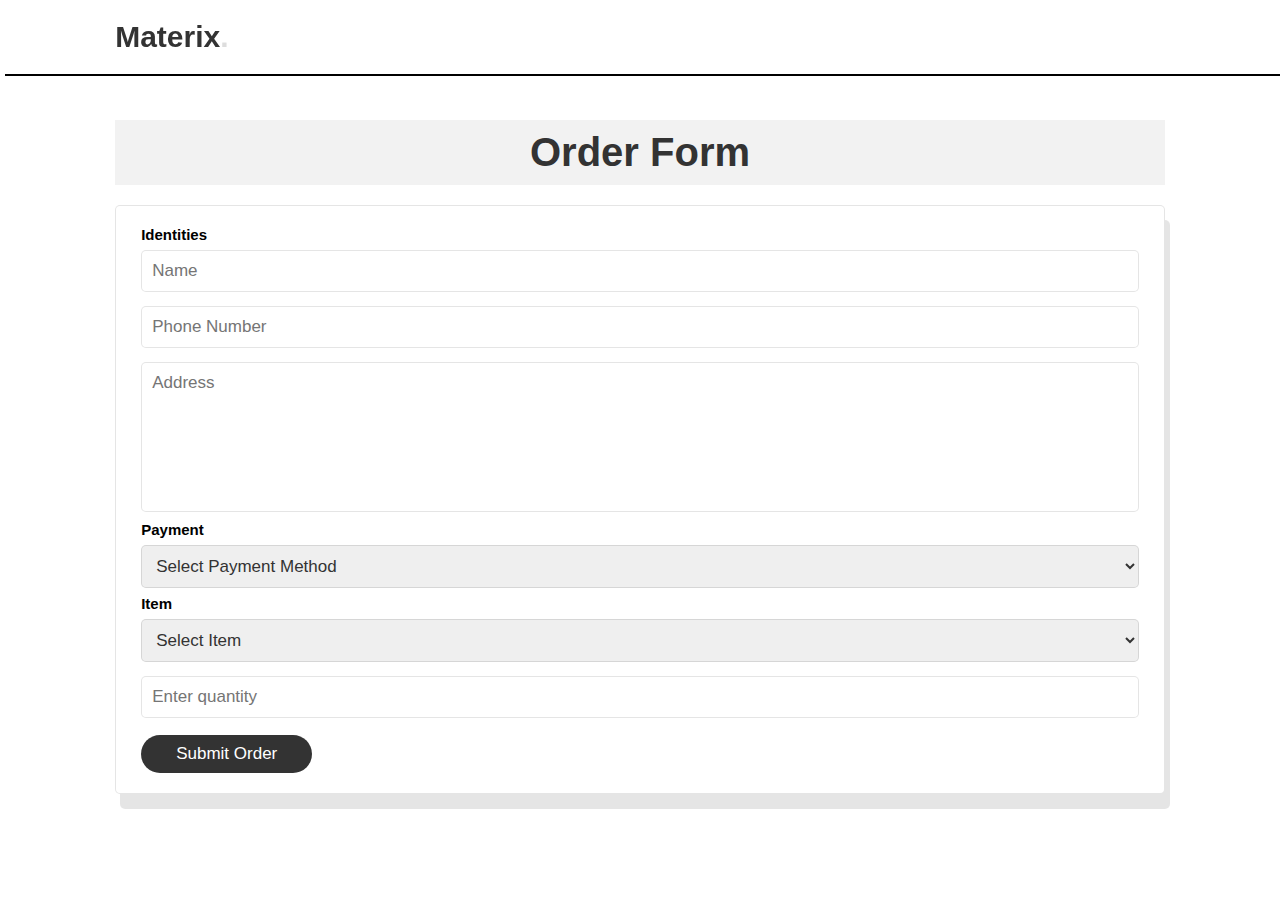
<file: cart.html>
<!DOCTYPE html>
<html lang="en">
  <head>
    <meta charset="UTF-8" />
    <meta http-equiv="X-UA-Compatible" content="IE=edge" />
    <meta name="viewport" content="width=device-width, initial-scale=1.0" />
    <title>Matrix</title>

    <link rel="stylesheet" href="https://cdnjs.cloudflare.com/ajax/libs/font-awesome/6.7.1/css/all.min.css" />
    <link rel="stylesheet" href="header.css" />
  </head>
  <body>
    <!-- Header Section -->
    <header class="header">
      <input type="checkbox" name="" id="toggler" />
      <label for="toggler" class="fas fa-bars"></label>
      <a href="web.html" class="logo">materix<span>.</span></a>
    </header>

    <!-- Order Form Section -->
    <section class="cart" id="cart">
      <h1 class="heading"><span>Order</span> Form</h1>
      <div class="row">
        <form id="coForm" name="coForm" method="post">
          <!-- Identities Section -->
          <h2>Identities</h2>
          <input type="text" placeholder="Name" name="name" class="box" required />
          <input type="number" placeholder="Phone Number" name="phone_number" class="box" required />
          <textarea class="box" placeholder="Address" name="address" cols="20" rows="5" required></textarea>

          <!-- Payment Section -->
          <h2>Payment</h2>
          <select id="paymentmethod" name="payment" class="box" required>
            <option value="" disabled selected>Select Payment Method</option>
            <option value="Credit Card">Credit Card</option>
            <option value="Cash">Cash</option>
            <option value="M-Bank">Mobile Banking</option>
          </select>

          <!-- Item Section -->
          <h2>Item</h2>
          <select id="itemorder" name="item" class="box" required>
            <option value="" disabled selected>Select Item</option>
            <option value="Cement">Cement</option>
            <option value="Bricks">Bricks</option>
            <option value="Wires">Wires</option>
          </select>

          <input type="number" id="quantity" name="quantity" class="box" required placeholder="Enter quantity" min="1" step="1" />

          <button type="submit" class="btn btn-primary">Submit Order</button>
        </form>
      </div>
    </section>

    <script>
      // URL of your Google Apps Script Web App
      const scriptURL = "https://script.google.com/macros/s/AKfycbwnOrM1l7oPKTPsXajLt9F14KkaKK-YefAAjLMVxZr4hVeoQIaco5XT8gpBlmk8Zb3Elw/exec";

      // Select the form element
      const form = document.forms["coForm"];

      // Add an event listener for the form submission
      form.addEventListener("submit", (e) => {
        e.preventDefault(); // Prevent the default form submission behavior

        // Fetch call to send form data
        fetch(scriptURL, {
          method: "POST",
          body: new FormData(form),
        })
          .then((response) => {
            if (response.ok) {
              alert("Order successful!"); // Notify the user on success
              form.reset(); // Clear the form after submission

              // Redirect to the homepage (change 'index.html' to your actual homepage file)
              window.location.href = "web.html"; // Change to the homepage URL as needed
            } else {
              throw new Error("Failed to submit the form. Please try again.");
            }
          })
          .catch((error) => {
            console.error("Error!", error.message); // Log the error to the console
            alert(`Error: ${error.message}`); // Notify the user of the error
          });
      });
    </script>
  </body>
</html>
</file>
<file: header.css>
:root {
  --grey: #dddddd;
}

* {
  margin: 0;
  padding: 0;
  box-sizing: border-box;
  font-family: Verdana, Geneva, Tahoma, sans-serif;
  outline: none;
  border: none;
  text-decoration: none;
  text-transform: capitalize;
  transition: 0.2s linear;
}

html {
  font-size: 62.5%;
  scroll-behavior: smooth;
  scroll-padding-top: 6rem;
  overflow-x: hidden;
}

section {
  padding: 2rem 9%;
}

.heading {
  text-align: center;
  font-size: 4rem;
  color: #333;
  padding: 1rem;
  margin: 2rem 0;
  background: rgba(211, 211, 211, 0.3);
}

.icons-container {
  background: #eee;
  display: flex;
  flex-wrap: wrap;
  gap: 1.5rem;
  padding-top: 5rem;
  padding-bottom: 5rem;
}

.icons-container .icons {
  background: #fff;
  border: 0.1rem solid rgba(0, 0, 0, 0.1);
  padding: 2rem;
  display: flex;
  align-items: center;
  flex: 1 1 25rem;
}

.icons-container .icons img {
  height: 5rem;
  margin-right: 2rem;
}

.icons-container .icons h3 {
  color: #333;
  padding-bottom: 0.5rem;
  font-size: 1.5rem;
}

.icons-container .icons span {
  color: #555;
  padding-bottom: 0.5rem;
  font-size: 1.3rem;
}

.home {
  padding-top: 13rem;
}

.products .box-container {
  display: flex;
  flex-wrap: wrap;
  gap: 1.5rem;
}

.products .box-container .box {
  flex: 1 1 30rem;
  box-shadow: 0.5rem 1.5rem rgba(0, 0, 0, 0.05);
  border-radius: 0.1rem;
  border: 0.1rem solid rgba(0, 0, 0, 0.1);
  position: relative;
}

.products .box-container .box .discount {
  position: absolute;
  top: 1rem;
  left: 1rem;
  padding: 0.7rem 1rem;
  font-size: 2rem;
  color: var(--grey);
  background: rgba(221, 221, 221, 0.08);
  z-index: 1;
  border-radius: 0.5rem;
}

.products .box-container .box .image {
  position: relative;
  text-align: center;
  padding-top: 2rem;
  overflow: hidden;
}

.products .box-container .box .image img {
  height: 25rem;
}

.products .box-container .box:hover .image img {
  transform: scale(1.1);
}

.products .box-container .box .image .icons {
  position: absolute;
  bottom: -7rem;
  left: 0;
  right: 0;
  display: flex;
}

.products .box-container .box:hover .image .icons {
  bottom: 0;
}

.products .box-container .box .image .icons a {
  height: 5rem;
  line-height: 5rem;
  font-size: 2rem;
  width: 50%;
  background: var(--grey);
  color: #fff;
}

.products .box-container .box .image .icons a:hover {
  background: #333;
}

.products .box-container .box .content {
  padding: 2rem;
  text-align: center;
}

.products .box-container .box .content h3 {
  font-size: 2.5rem;
  color: #333;
}

.products .box-container .box .content .price {
  font-size: 2.5rem;
  color: #555;
  font-weight: bolder;
  padding-top: 1rem;
}

.products .box-container .box .content .price span {
  font-size: 1.5rem;
  color: #999;
  font-weight: lighter;
  text-decoration: line-through;
}

.review .box-container {
  display: flex;
  flex-wrap: wrap;
  gap: 1.5rem;
}

.review .box-container .box {
  flex: 1 1 30rem;
  box-shadow: 0.5rem 1.5rem rgba(0, 0, 0, 0.1);
  border-radius: 0.5rem;
  padding: 4rem;
  position: relative;
  border: 0.1rem solid rgba(0, 0, 0, 0.1);
}

.review .box-container .box .fa-quote-right {
  position: absolute;
  bottom: 3rem;
  right: 3rem;
  font-size: 6rem;
  color: #eee;
}

.review .box-container .box .stars i {
  color: #ff9c1a;
  font-size: 2rem;
  padding-bottom: 2rem;
}

.review .box-container .box p {
  color: #555;
  font-size: 1.5rem;
  line-height: 1.5;
  padding-top: 1.5;
}

.review .box-container .box .user {
  display: flex;
  align-items: center;
  padding-top: 2rem;
}

.review .box-container .box .user img {
  height: 6rem;
  width: 6rem;
  border-radius: 50%;
  object-fit: cover;
  margin-right: 1rem;
}

.review .box-container .box .user h3 {
  font-size: 2rem;
  color: #333;
}

.review .box-container .box .user span {
  font-size: 1.5rem;
  color: #555;
}

.contact .row {
  display: flex;
  flex-wrap: wrap-reverse;
  gap: 1.5rem;
}

.contact .row form {
  flex: 1 1 40rem;
  padding: 2rem 2.5rem;
  box-shadow: 0.5rem 1.5rem rgba(0, 0, 0, 0.1);
  border: 0.1rem solid rgba(0, 0, 0, 0.1);
  background: #fff;
  border-radius: 0.5rem;
}

.contact .row .image {
  flex: 0.5 0.5 40rem;
}

.contact .row .image img {
  width: 100%;
}

.contact .row form .box {
  padding: 1rem;
  font-size: 1.7rem;
  color: #333;
  text-transform: none;
  border: 0.1rem solid rgba(0, 0, 0, 0.1);
  border-radius: 0.5rem;
  margin: 0.7rem 0;
  width: 100%;
}

.contact .row form .box:focus {
  border-color: var(--grey);
}

.contact .row form textarea {
  height: 20rem;
  resize: none;
}

.rating-box {
  position: relative;
  background: #fff;
  padding: 4px 4px 4px;
  border-radius: 25px;
  box-shadow: 0 5px 10px rgba(0, 0, 0, 0.05);
}

.rating-box .stars {
  display: flex;
  align-items: center;
  gap: 25px;
}
.stars i {
  color: #e6e6e6;
  font-size: 35px;
  cursor: pointer;
  transition: color 0.2s ease;
}
.stars i.active {
  color: #ff9c1a;
}

.cart {
  padding-top: 10rem;
}
.cart .row {
  display: flex;
  flex-wrap: wrap-reverse;
  gap: 1.5rem;
}

.cart .row form {
  flex: 1 1 40rem;
  padding: 2rem 2.5rem;
  box-shadow: 0.5rem 1.5rem rgba(0, 0, 0, 0.1);
  border: 0.1rem solid rgba(0, 0, 0, 0.1);
  background: #fff;
  border-radius: 0.5rem;
}

.cart .row .image {
  flex: 0.5 0.5 40rem;
}

.cart .row .image img {
  width: 100%;
}

.cart .row form .box {
  padding: 1rem;
  font-size: 1.7rem;
  color: #333;
  text-transform: none;
  border: 0.1rem solid rgba(0, 0, 0, 0.1);
  border-radius: 0.5rem;
  margin: 0.7rem 0;
  width: 100%;
}

.cart .row form .box:focus {
  border-color: var(--grey);
}

.cart .row form textarea {
  height: 15rem;
  resize: none;
}

.btn {
  display: inline-block;
  margin-top: 1rem;
  border-radius: 5rem;
  background: #333;
  color: #fff;
  padding: 0.9rem 3.5rem;
  cursor: pointer;
  font-size: 1.7rem;
}

.btn:hover {
  background: var(--grey);
}

header {
  position: fixed;
  top: 0;
  left: 0;
  right: 0;
  background: #fff;
  padding: 2rem 9%;
  display: flex;
  align-items: center;
  justify-content: space-between;
  z-index: 1000;
  box-shadow: 0.5rem 0.2rem rgba(0, 0, 0, 1);
}

header .logo {
  font-size: 3rem;
  color: #333;
  font-weight: bolder;
}

header .logo span {
  color: var(--grey);
}

header .navbar a {
  font-size: 2rem;
  padding: 0 1.5rem;
  color: #333;
}

header .navbar a:hover {
  color: var(--grey);
}

header .icons a {
  font-size: 2.5rem;
  color: #333;
  margin-left: 1.5rem;
}

header .icons a:hover {
  color: var(--grey);
}

header #toggler {
  display: none;
}

header .fa-bars {
  font-size: 3rem;
  color: #333;
  border-radius: 0.5rem;
  padding: 0.5rem 1.5rem;
  cursor: pointer;
  border: 0.1rem solid rgba(0, 0, 0, 0.3);
  display: none;
}

.home {
  display: flex;

  min-height: 100vh;
  background-image: url(hos1.jpg);
  background-size: cover;
  background-position: center;
}

.home .content {
  max-width: 100rem;
}

.home .content h3 {
  padding-top: 9rem;
  font-size: 6rem;
  color: #333;
}

.home .content span {
  font-size: 3.5rem;
  color: grey;
  padding: 1rem 0;
  line-height: 1.5;
}

.home .content p {
  font-size: 1.5rem;
  color: #999;
  padding: 1rem 0;
  line-height: 1.5;
}

.footer {
  position: relative;
  bottom: 0;
  left: 0;
  transform: none;
  max-width: none;
  width: 100%;
  background: #333;
  border-radius: 0px;
}
.footer .footer-row {
  display: flex;
  flex-wrap: wrap;
  justify-content: space-evenly;
  row-gap: 1;
  padding: 30px;
}
.footer-row .footer-col h4 {
  color: #fff;
  font-size: 1.5rem;
  font-weight: 400;
}
.footer-col .links {
  margin-top: 20px;
}
.footer-col .links li {
  list-style: none;
  margin-bottom: 10px;
}
.footer-col .links li a {
  text-decoration: none;
  color: #bfbfbf;
  font-size: 1rem;
}
.footer-col .links li a:hover {
  color: #fff;
}
.footer-col p {
  margin: 10px 0;
  font-size: 1.1rem;
  font-weight: 200;
  color: #bfbfbf;
  max-width: 300px;
}
.footer-col form {
  display: flex;
  gap: 5px;
}
.footer-col input {
  height: 40px;
  border-radius: 6px;
  background: none;
  width: 100%;
  outline: none;
  border: 1px solid #7489c6;
  caret-color: #fff;
  color: #fff;
  padding-left: 10px;
}
.footer-col input::placeholder {
  color: #ccc;
}
.footer-col form button {
  background: #fff;
  outline: none;
  border: none;
  padding: 10px 15px;
  border-radius: 6px;
  cursor: pointer;
  font-weight: 500;
  transition: 0.2s ease;
}
.footer-col form button:hover {
  background: #cecccc;
}
.footer-col .icons {
  display: flex;
  margin-top: 30px;
  gap: 30px;

  cursor: pointer;
}
.footer-col .icons i {
  color: #afb6c7;
}
.footer-col .icons i:hover {
  color: #fff;
}
@media (max-width: 768px) {
  .footer {
    position: relative;
    bottom: 0;
    left: 0;
    transform: none;
    width: 100%;
    border-radius: 0;
  }
  .footer .footer-row {
    padding: 20px;
    gap: 1rem;
  }
  .footer-col form {
    display: block;
  }
  .footer-col form :where(input, button) {
    width: 100%;
  }
  .footer-col form button {
    margin: 10px 0 0 0;
  }
}

@media (max-width: 991px) {
  html {
    font-size: 55%;
  }

  header {
    padding: 2rem;
  }

  section {
    padding: 2rem;
  }

  .home {
    background-position: left;
  }
}

@media (max-width: 768px) {
  header .fa-bars {
    display: block;
  }

  header .navbar {
    position: absolute;
    top: 100%;
    left: 0;
    right: 0;
    background: #eee;
    border-top: 0.1rem solid rgba(0, 0, 0, 0.1);
    clip-path: polygon(0 0, 100% 0, 100% 0, 0 0);
  }

  header #toggler:checked ~ .navbar {
    clip-path: polygon(0 0, 100% 0, 100% 100%, 0% 100%);
  }

  header .navbar a {
    margin: 1.5rem;
    padding: 1.5rem;
    background: #fff;
    border: 0.1rem solid rgba(0, 0, 0, 0.1);
    display: block;
  }

  .home .content h3 {
    font-size: 5rem;
  }

  .home .content span {
    font-size: 2.5rem;
  }
}

.icons-container .icons h3 {
  font-size: 2rem;
}

.icons-container .icons span {
  font-size: 1.7rem;
}

@media (max-width: 450px) {
  html {
    font-size: 50%;
  }

  .heading {
    font-size: 3rem;
  }
}
</file>
